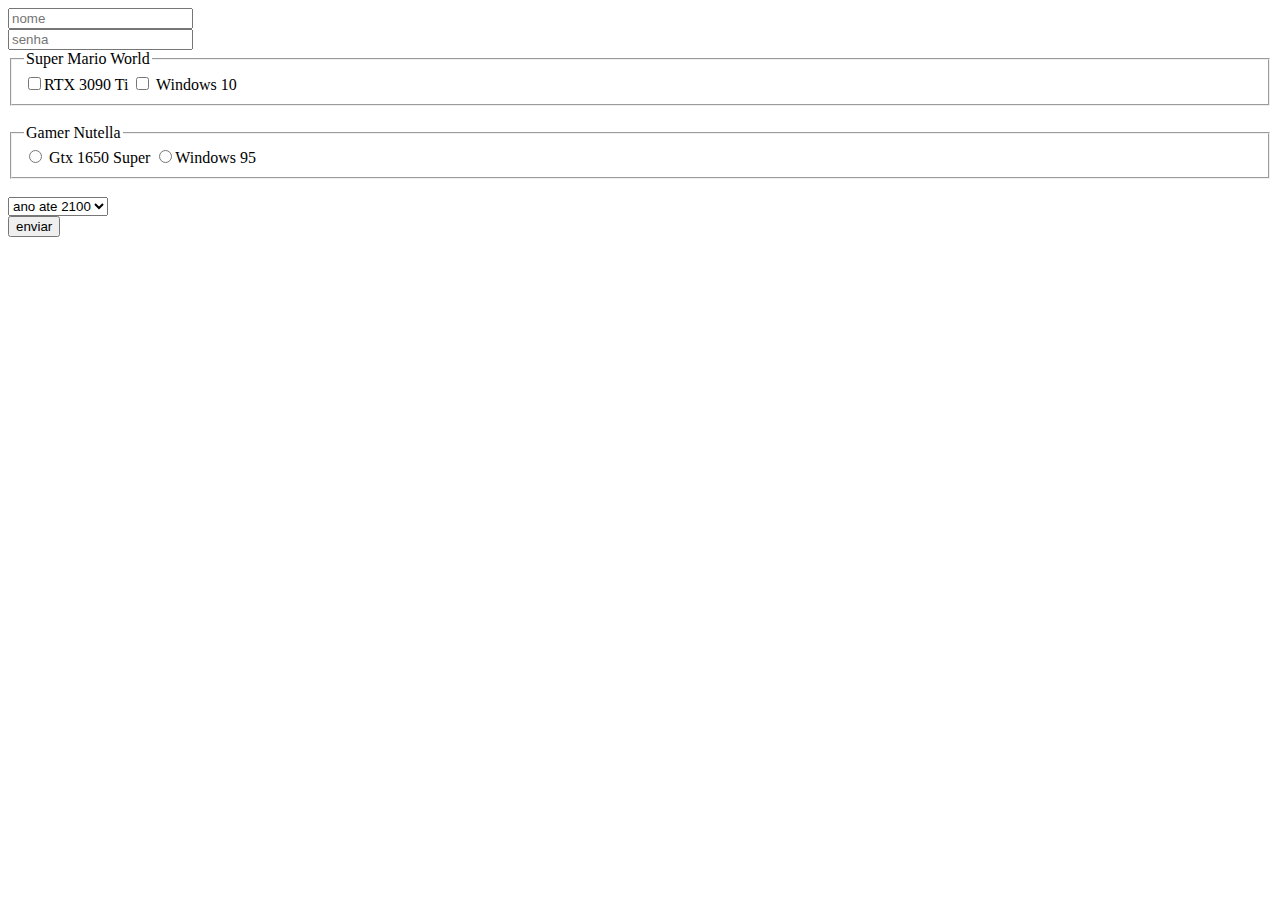
<file: formularios.html>
<html>
  <head>
    <title>Gamers</title>
	</head>
	<body>
	<form action="" method="get">
	<label for= "nome" Nome:</label>
	<input type = "text name="nome" placeholder="nome"><br>
	<input type = "password" name="senha" placeholder="senha"><br>
	<fieldset>
	 <legend>Super Mario World</legend>
	<input type = "checkbox" name="gamers" value= "RTX 3090 Ti">RTX 3090 Ti
	<input type = "checkbox" name="gamers" value= "Windows"> Windows 10
	</fieldset>
	<br>
	<fieldset>
	<legend>Gamer Nutella</legend>
	<input type = "radio" name="Pintão" value="GTX 1650 Super"> Gtx 1650 Super
	<input type ="radio" name="Pintão" value="Windows 95">Windows 95
	</fieldset>
	<br>
	<select name="Arthur" id="">
	<option value ="2100"> ano ate 2100</option>
	<option value = "20000"> ano 20000</option>
	</select>
	<br>
	<input type ="submit" value="enviar">
	</form>
	</body>
	</html>
</file>
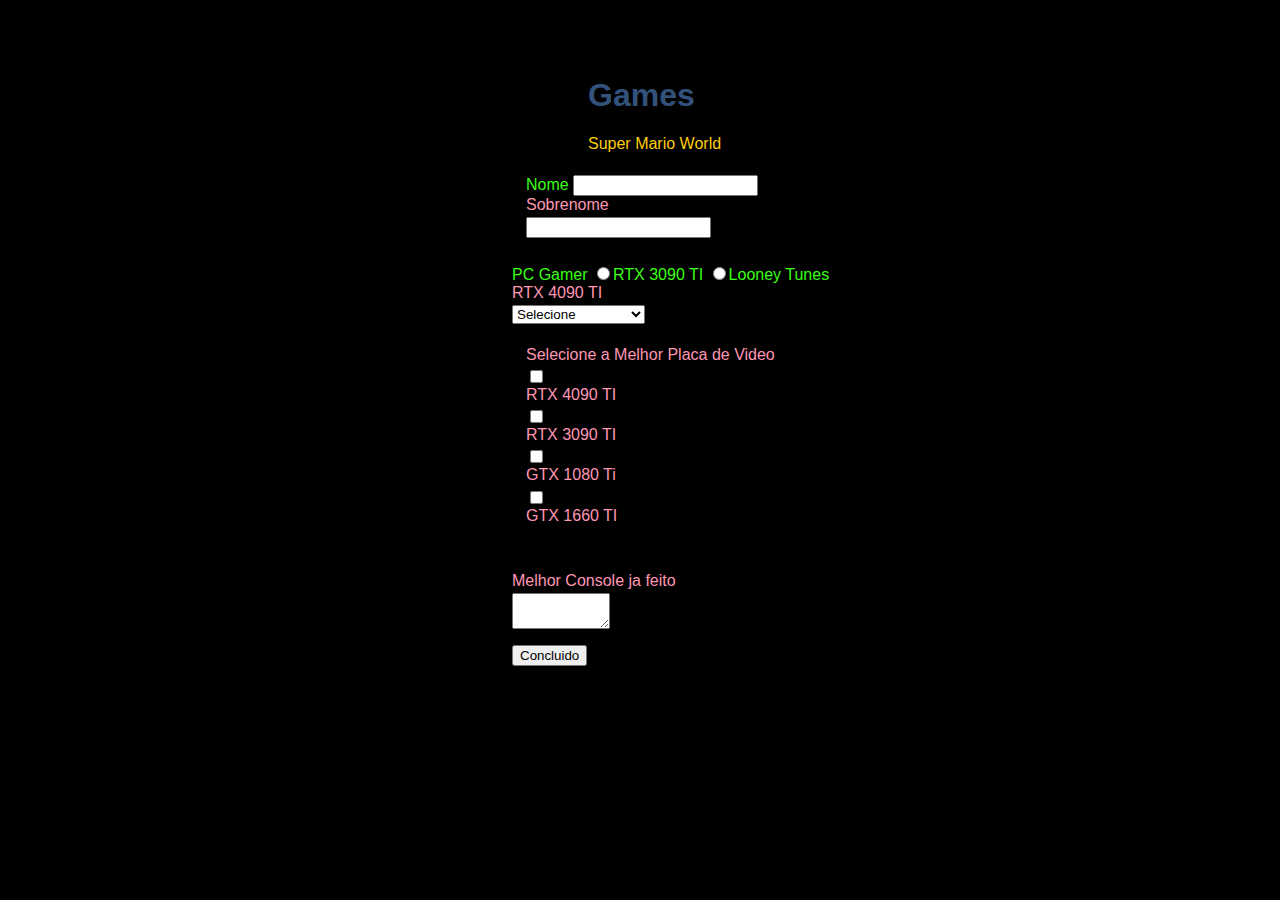
<file: Formularios2.html>
<html>
   <head>
       <title>Games</title>
	   <link rel="stylesheet" type="text/css" href="Formularios2.css">
	</head>
	<body>
	
	 <div>
	    <h1 id="titulo">Games</h1>
		<p id="subtitulo">Super Mario World</p>
	</div>
    <form>
      <fieldset class="grupo">
        <div>
        <label>Nome</label>
        <input type= "text" name= "Super Mario Bros 3" id="nome">
		</div>
	<div class="campo">
        <label>Sobrenome</label>
		<input type="text" name="GTX 1650 Super" id="sobrenome">		
    </div>
	    </fieldset>
	<div>
        <label>PC Gamer</label>
        <label>
         <input type="radio"  name="RTX 3090 TI" value="Rtx 3090 TI">RTX 3090 TI
		</label>
         <label>
            <input type="radio" name="Looney Tunes" id="Looney Tunes">Looney Tunes		 
          </label>
    </div>
	<div class="campo">
	    <label>RTX 4090 TI</label>
		<select id="Rtx 4090 Ti">
		       <option selected disabled value="">Selecione</option>
			   <option>RTX 4090 Ti</option>
			   <option>I9 30900KS</option>
			   <option>Super Mario World</option>
		</select>
    </div>
<fieldset class="grupo">
     <div class="campo">
	    <label>Selecione a Melhor Placa de Video</label>
		<input type="checkbox" id="Placa1" name="Placa1" value="RTX 4090 TI">
		<label for="Placa1">RTX 4090 TI</label>
		<input type="checkbox" id="Placa2" name="Placa2" value="RTX 3090 TI">
		<label for="Placa1">RTX 3090 TI</label>
		<input type="checkbox" id="Placa3" name="Placa3" value="GTX 1080 TI">
		<label for="Placa1">GTX 1080 Ti</label>
		<input type="checkbox" id="Placa4" name="Placa4" value="GTX 1660 TI">
		<label for="Placa4">GTX 1660 TI</label>
</fieldset>
     <div class="campo">
         <br>
            <label>Melhor Console ja feito</label>
            <textarea row="4" style="width:26mm" id="PS5" name="PlayStation 5"></textarea>
		</div>	
		<button type="submit">Concluido</button>
		
	</form>	
   </body>
</html>
</file>
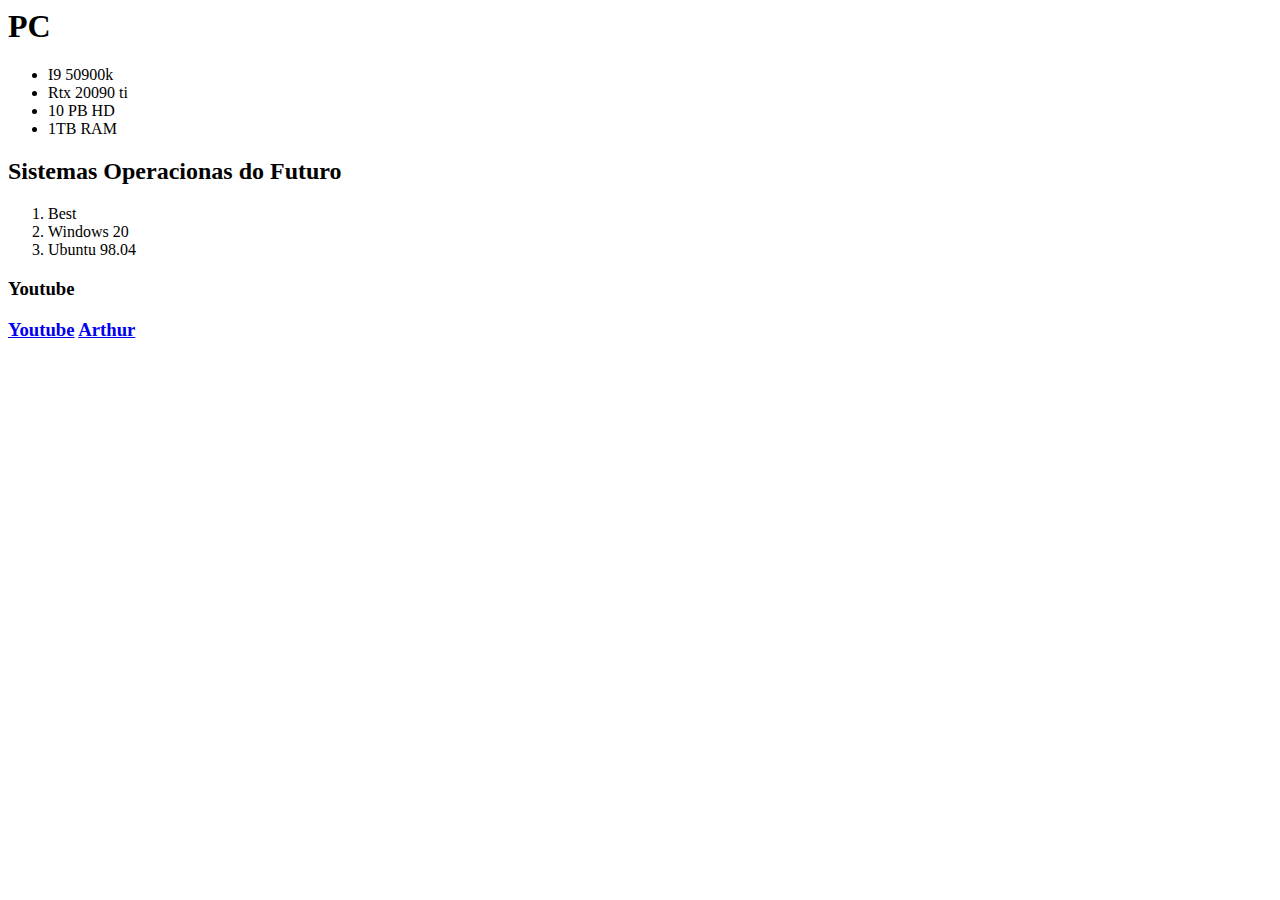
<file: futuro.html>
<html>
    <head>
       <title>Requerimentos de um PC da Nasa</title>
	   </head>
	   <body>
	   <h1>PC</h1>
	   <ul>
	       <li>I9 50900k</li>
		   <li>Rtx 20090 ti</li>
		   <li>10 PB HD</li>
		   <li>1TB RAM</li>
		</ul>
	<h2>Sistemas Operacionas do Futuro</h2>
     <ol>
    <li>Best</li>
        <li>Windows 20</li>
        <li>Ubuntu 98.04</li>
     </ol>
    <h3>Youtube<h3>
    <a href=https://www.youtube.com/>Youtube</a>
    <a href=arthur.html>Arthur</a>
</file>
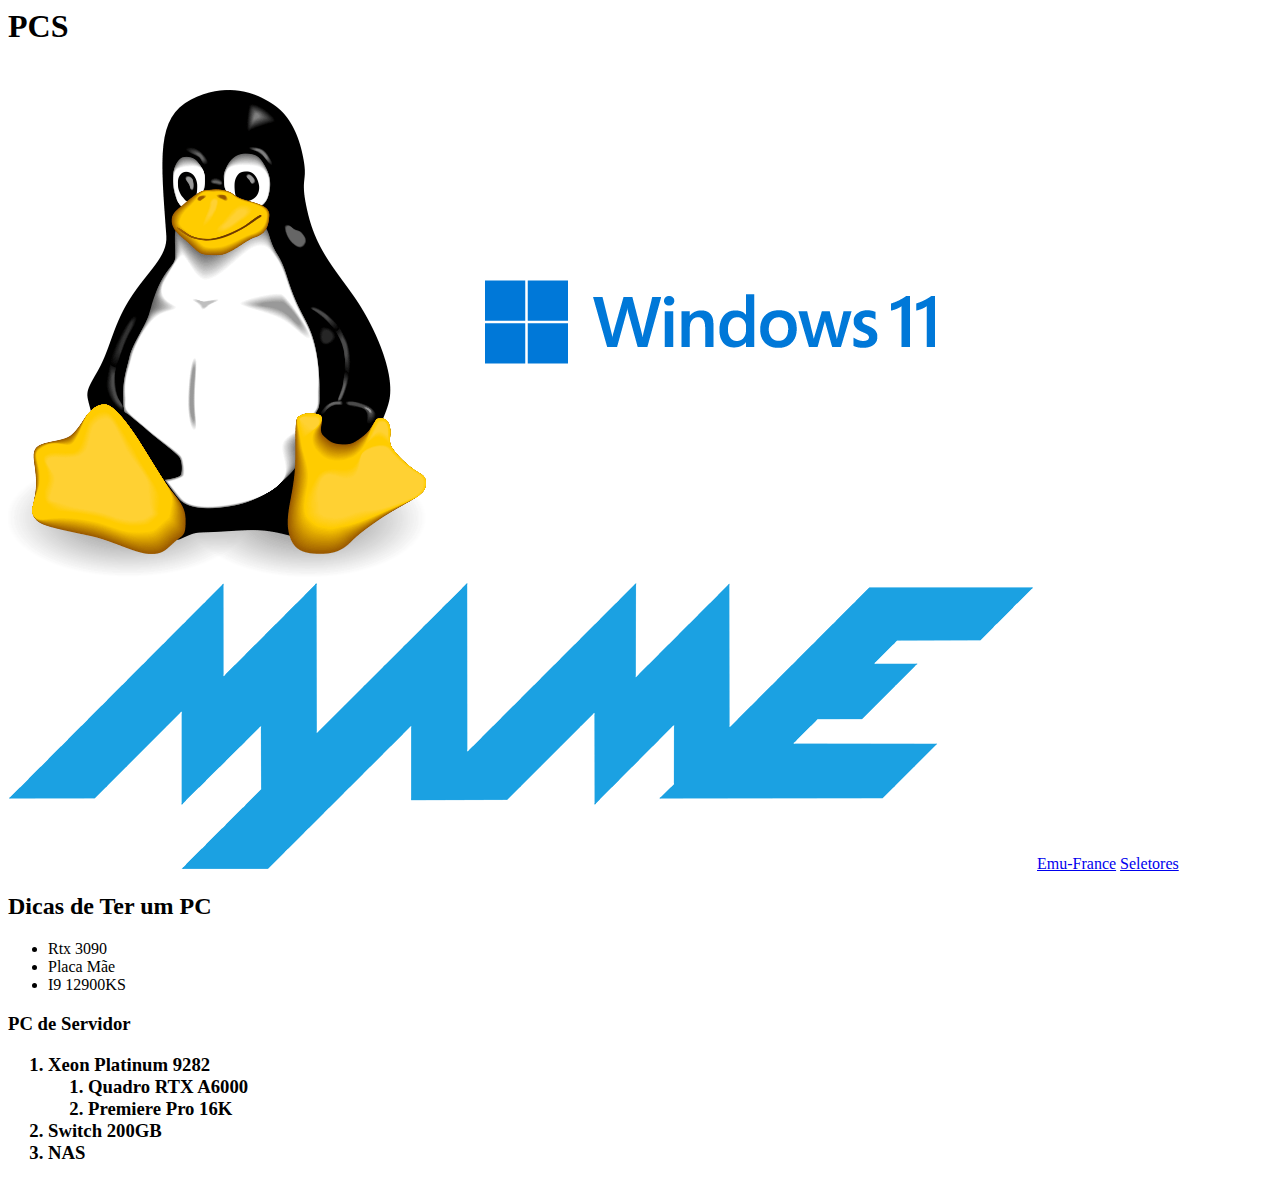
<file: imagens.html>
<html>
   <head>
       <title>PC</title>
	</head>
	<body>
     <h1>PCS</h1>
     	 <img src="images/Linux.png">
		 <img src="images/Windows.png">
		 <img src ="images/MAME.png">
	     <a href= "http://www.emu-france.com/">Emu-France</a>
		 <a href= "seletores.html">Seletores</a>
		<h2>Dicas de Ter um PC</h2>
		<ul>
		    <li>Rtx 3090</li>
			<li>Placa Mãe</li>
			<li>I9 12900KS</li>
		</ul>
        <h3>PC de Servidor<h3>
 		<ol>
		   <li>Xeon Platinum 9282</li>
		   <ol>
		    <li>Quadro RTX A6000</li>
			<li>Premiere Pro 16K</li>
		   </ol>
		<li>Switch 200GB</li>
		<li>NAS</li>
		</ol> 
	</body>
</html>
</file>
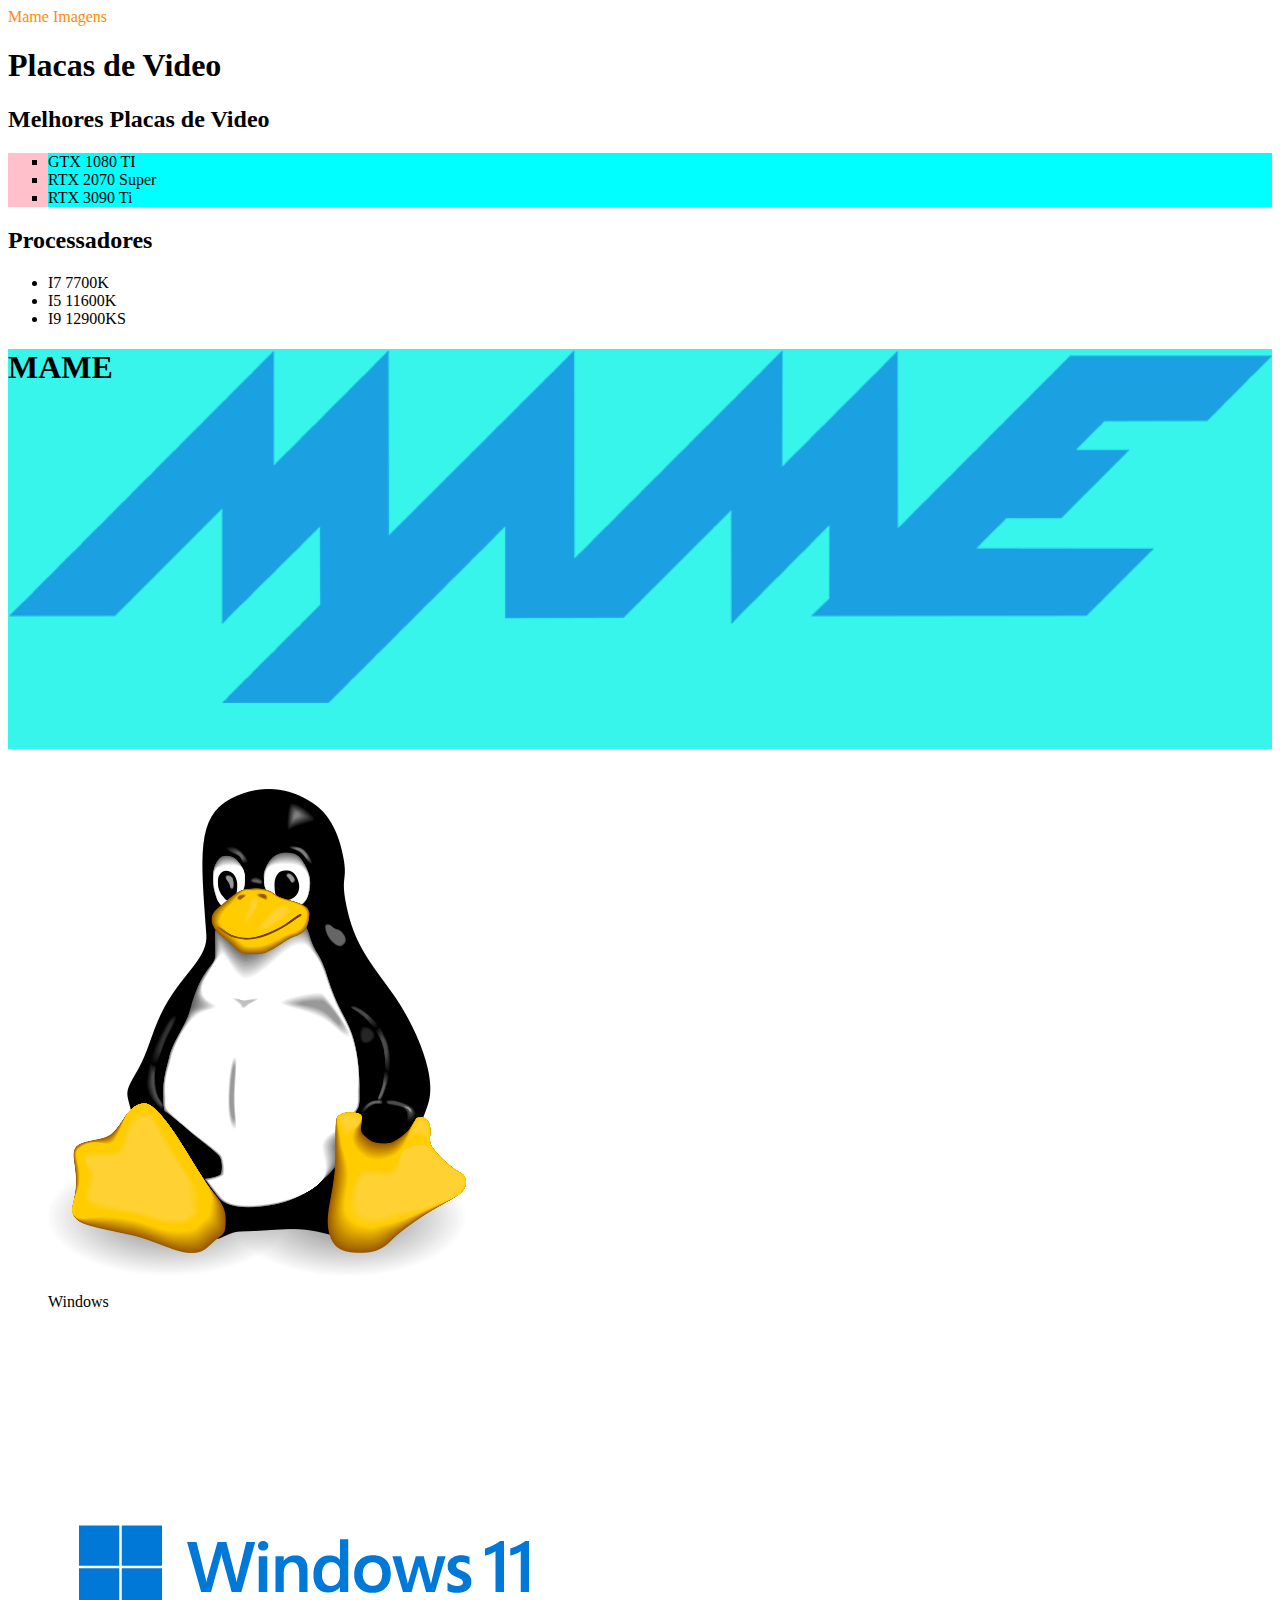
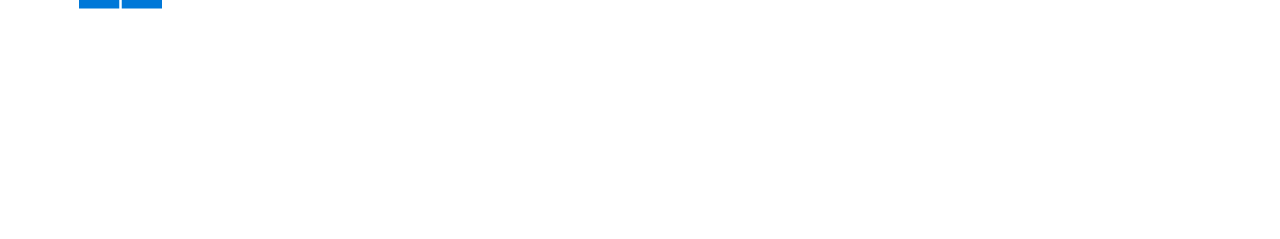
<file: imagenscss.html>
<html>
   <head>
        <title>PC</title>
		<style>
		.figuras {
		    display: flex;
			flex-direction: row;
		}
		.figuras figure img	{
		    width:200px
		}
		.figuras figure img {
		   margin: auto;
		 }
		.figuras figure figcaption {
		     font-family: Arial, Helveltica, sans-serif;
			font-size: x-large;
			text-align: center;
			font-weight:bolder;
		}
        header {
            background-image: url("images/MAME.png");
			background-size: 100%;
			background-repeat: no-repeat;
			background-color: #37F5EB;
			height: 400px;
		} 	
			ul {
		list-style-type: square;
		list-style-position: outside;
		background-color: pink;
		}
		ol {
		    list-style-type: disc;
		}	
		ul li {
		  background-color:cyan;
		}  
		a:link {
		  text-decoration: none;
		  color: #ff8c00;
		}
		a:visited {
		color: #4666FF;
		}
		a:hover {
		color: #464341;
		}
		a:active {
		  color: #E0FFFF;
		}
		nav-ul { 
		 list-style-type: none;
		}
		</style>
	</head>
        <body>
        <a href="https://www.mamedev.org/">Mame</a>
		<a href="imagens.html">Imagens</a>
		<h1>Placas de Video</h1>
		<h2>Melhores Placas de Video</h2>
		<ul>
		    <li>GTX 1080 TI</li>
			<li>RTX 2070 Super</li>
			<li>RTX 3090 Ti</li>
		</ul>
		<h2>Processadores</h2>
		<ol>
		 <li>I7 7700K</li>
		 <li>I5 11600K</li>
		 <li>I9 12900KS</li>
		</ol>
        <header>
            <h1>MAME</h1>
		</header>	
		<section>
		  <figure>
		 <img src= "images/Linux.png">
		  </figure>
		  <figure>
		  <figcaption>Windows</figcaption>
		  <img src="images/Windows.png">
	    </body>
</html>
</file>
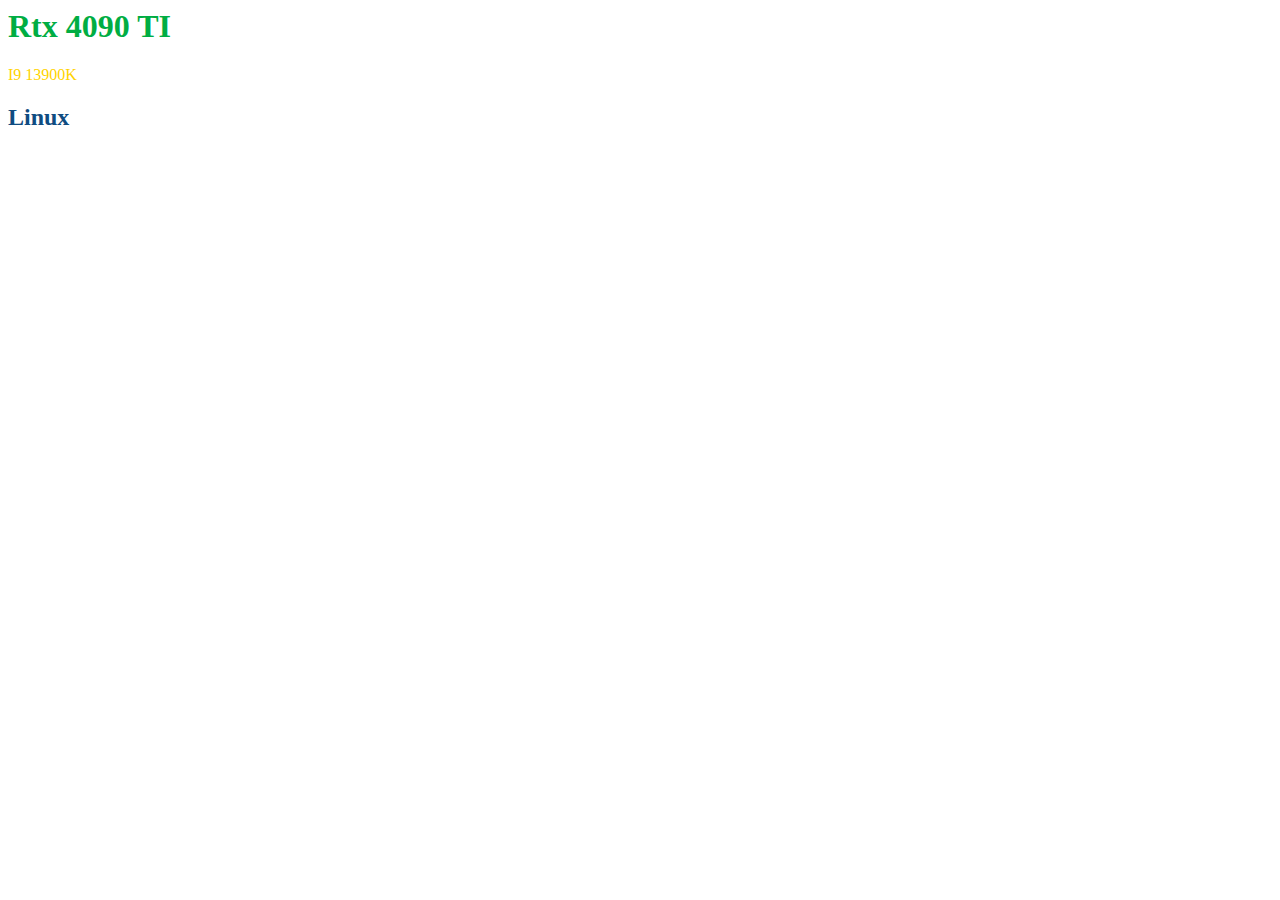
<file: seletores.html>
<html>
   <head>
       <title>Prog Web I</title>
	   <style type = "text/css">
	   body {
	   color: #00AD43;
	   font-family : Arial,Helvetica, sans-serif:
	   }
	   p {
	    color: #FFD300;
		}
		h2 {
		color: #0f4c81;
		}
       </style>
	</head>
    <body>
    <h1>Rtx 4090 TI</h1>
    <p>I9 13900K</p>
    <h2>Linux</h2>
    </body>
</html>
</file>
<file: Formularios2.css>
{
 margin: 0;
 padding: 0;
}
 #titulo {
	font-family:sans-serif;
	color:  #32527b;
	margin-left: 10%;
 }	
	
#subtitulo {
	font-family:sans-serif;
	color: #fdcc0d;
	margin-left: 10%;
 }	
	
fieldset {
	border:0;
 }	
body  {
	background-color: #000000;
	font-family:sans-serif;
	font-size: 1em;
	color:  #39FF14;
	margin-left: 40%;
	margin-top:6%;
	justify-content:center;
 }
input, select, textarea, button{
	 border-radios:5px;
}
.campo {
    margin-bottom:1em;
}
.campo label{
	  margin-bottom:0.2em;
	  color: #FF96B2;
	  display: block;
}	  
fieldset.grupo .campo{
   float: left;
    margin-right:1em;
}	
.campo input[type="text", .campo select, .campo textarea {
	 padding:0,2em;
	 border: 1px solid #FBB8C9;
	 box-shadow: 2px 2px 2px rgb(0,0,0,0,2);
	 display:block;
}
.campo select option{
     padding-right:1em;
}
</file>
